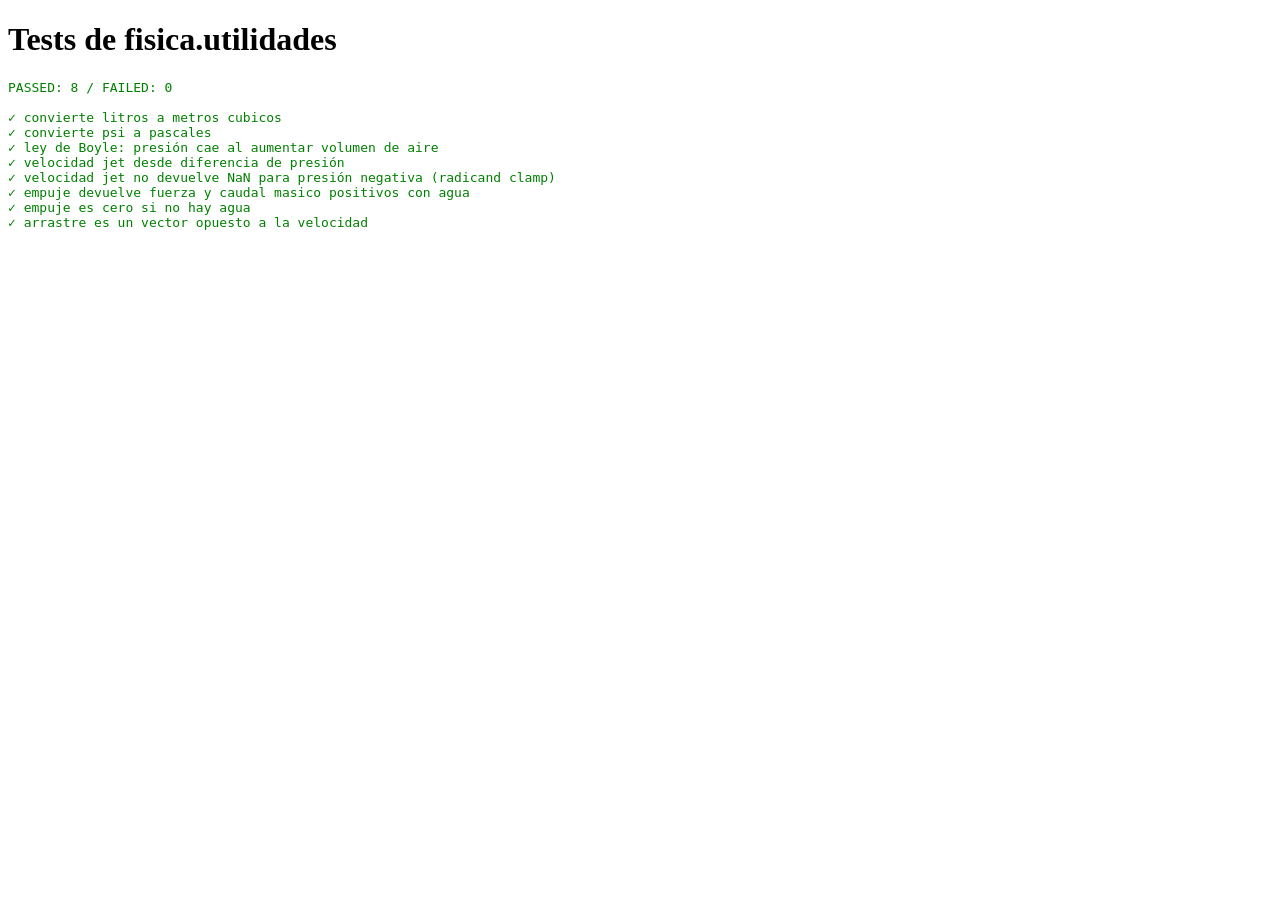
<file: tests/runner.html>
<!DOCTYPE html>
<html lang="es">
<head>
  <meta charset="utf-8">
  <meta name="viewport" content="width=device-width, initial-scale=1.0">
  <title>Tests - fisica.utilidades</title>
</head>
<body>
  <main>
    <h1>Tests de fisica.utilidades</h1>
    <pre id="out">Ejecutando… consulte la consola del navegador.</pre>
  </main>
  <!-- app.js primero (define window.appNamespace.fisica y el alias window.fisica) -->
  <script src="../app.js" defer></script>
  <script type="module" src="test-runner.js"></script>
  <script type="module" src="fisica-utilidades.test.js"></script>
  <script type="module">
    import { summary } from './test-runner.js';
    const s = summary();
    const out = document.getElementById('out');
    out.textContent = `PASSED: ${s.passes} / FAILED: ${s.failures}\n\n${s.details.map(d => (d.ok ? '✓' : '✗') + ' ' + d.name + (d.ok ? '' : ' — ' + d.error)).join('\n')}`;
    if (s.failures === 0) {
      out.style.color = 'green';
    } else {
      out.style.color = 'red';
    }
  </script>
</body>
</html>
</file>
